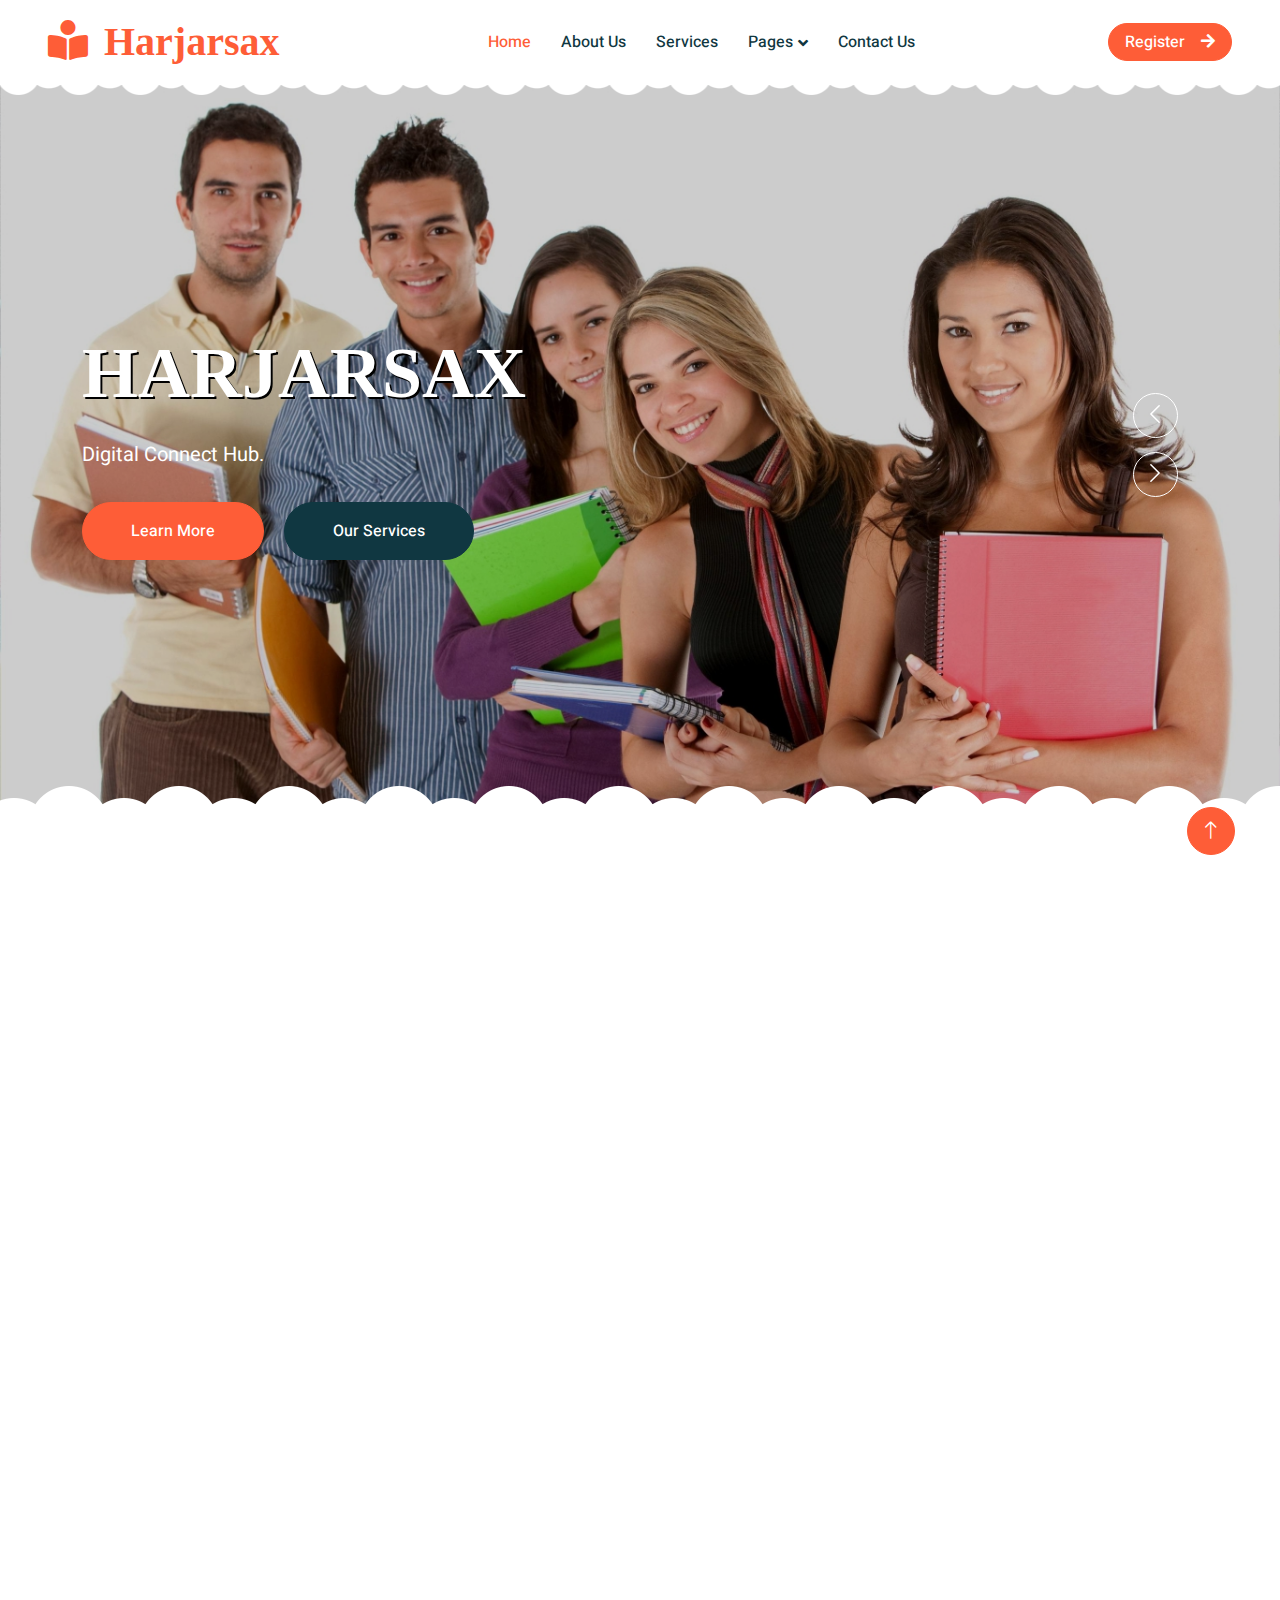
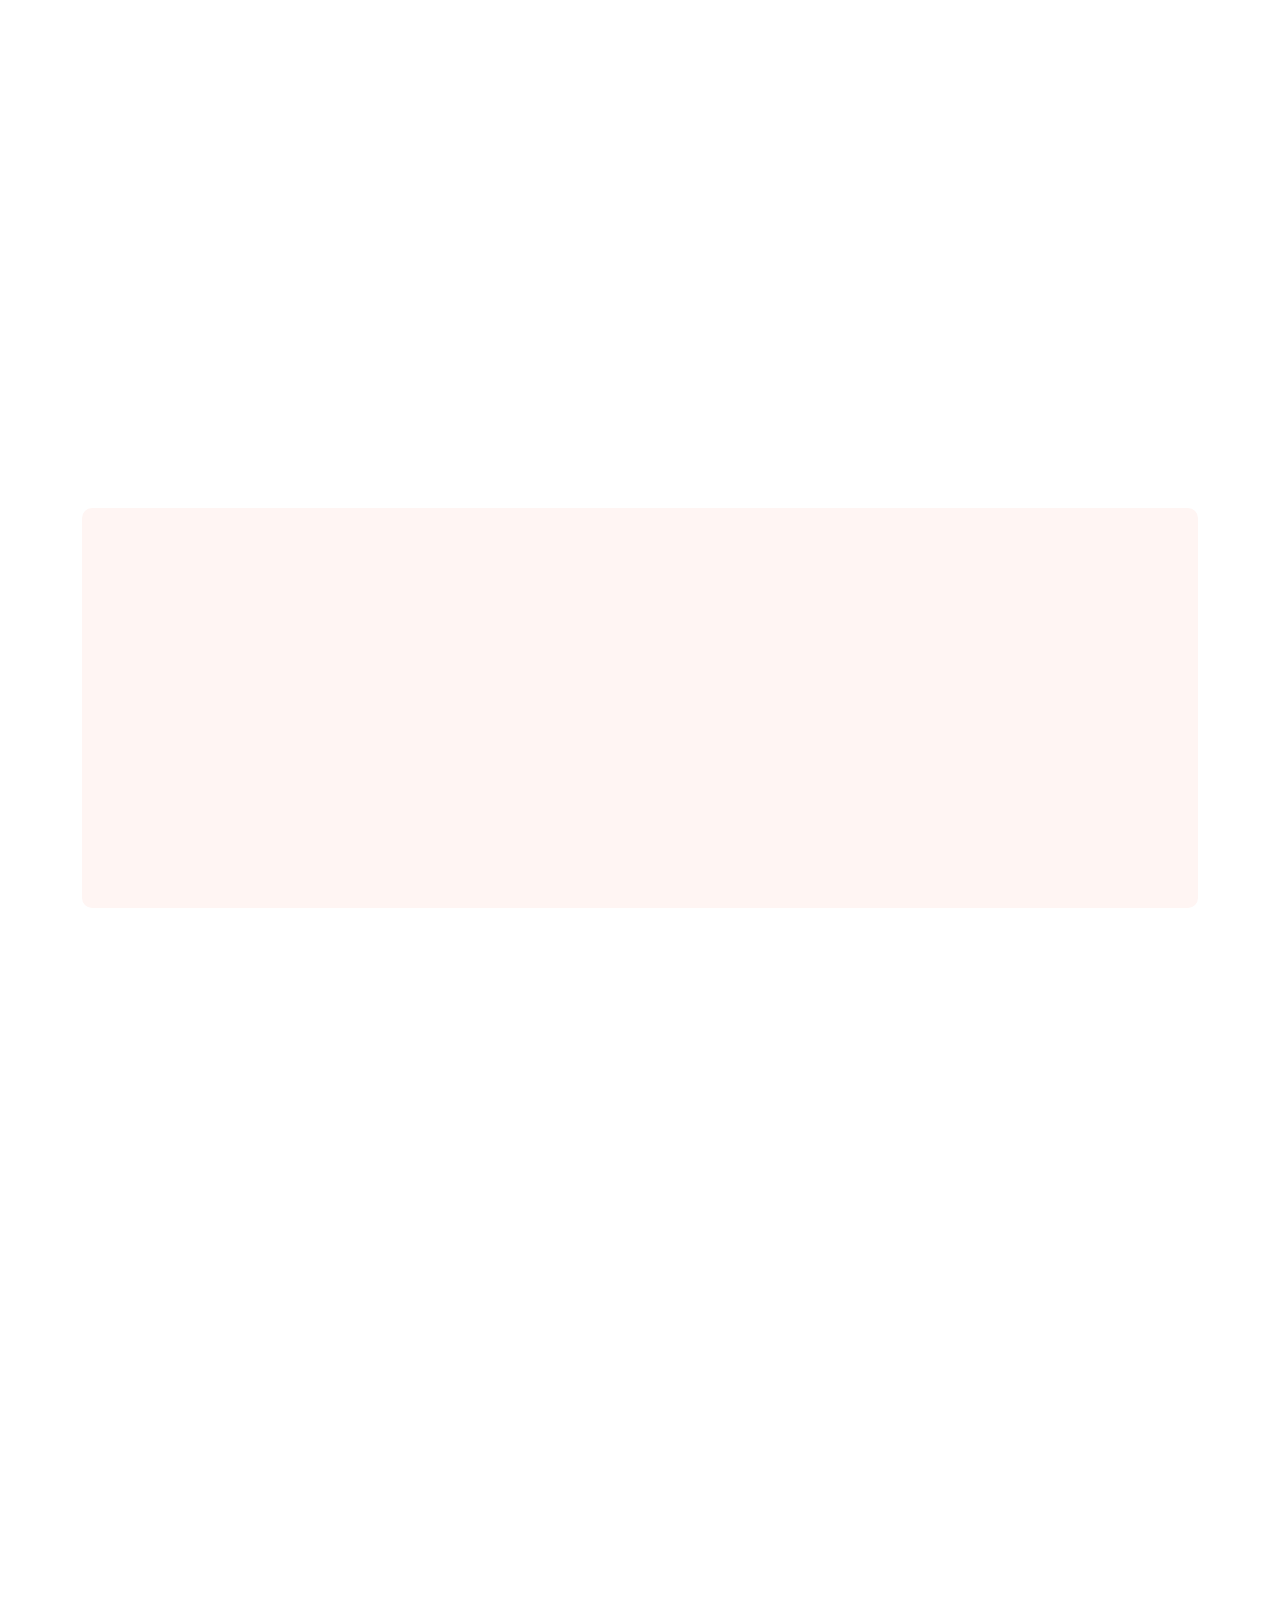
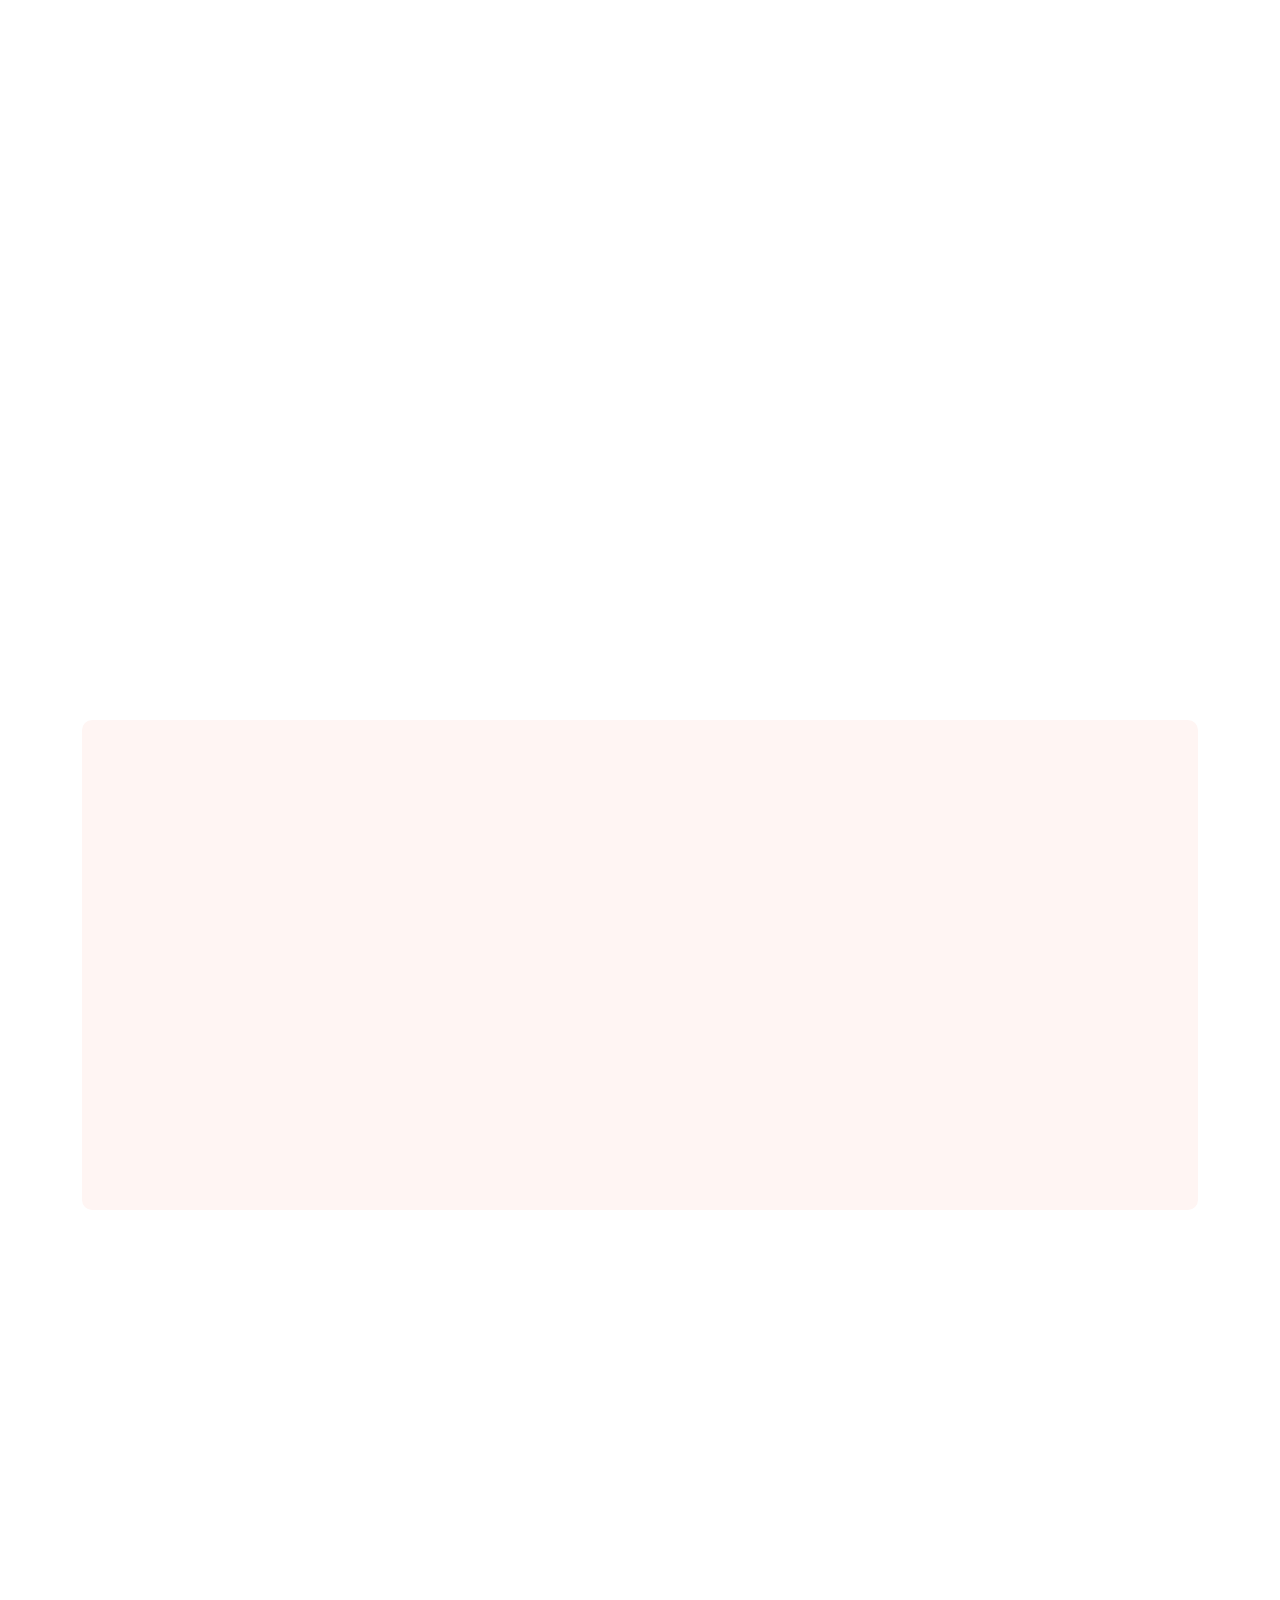
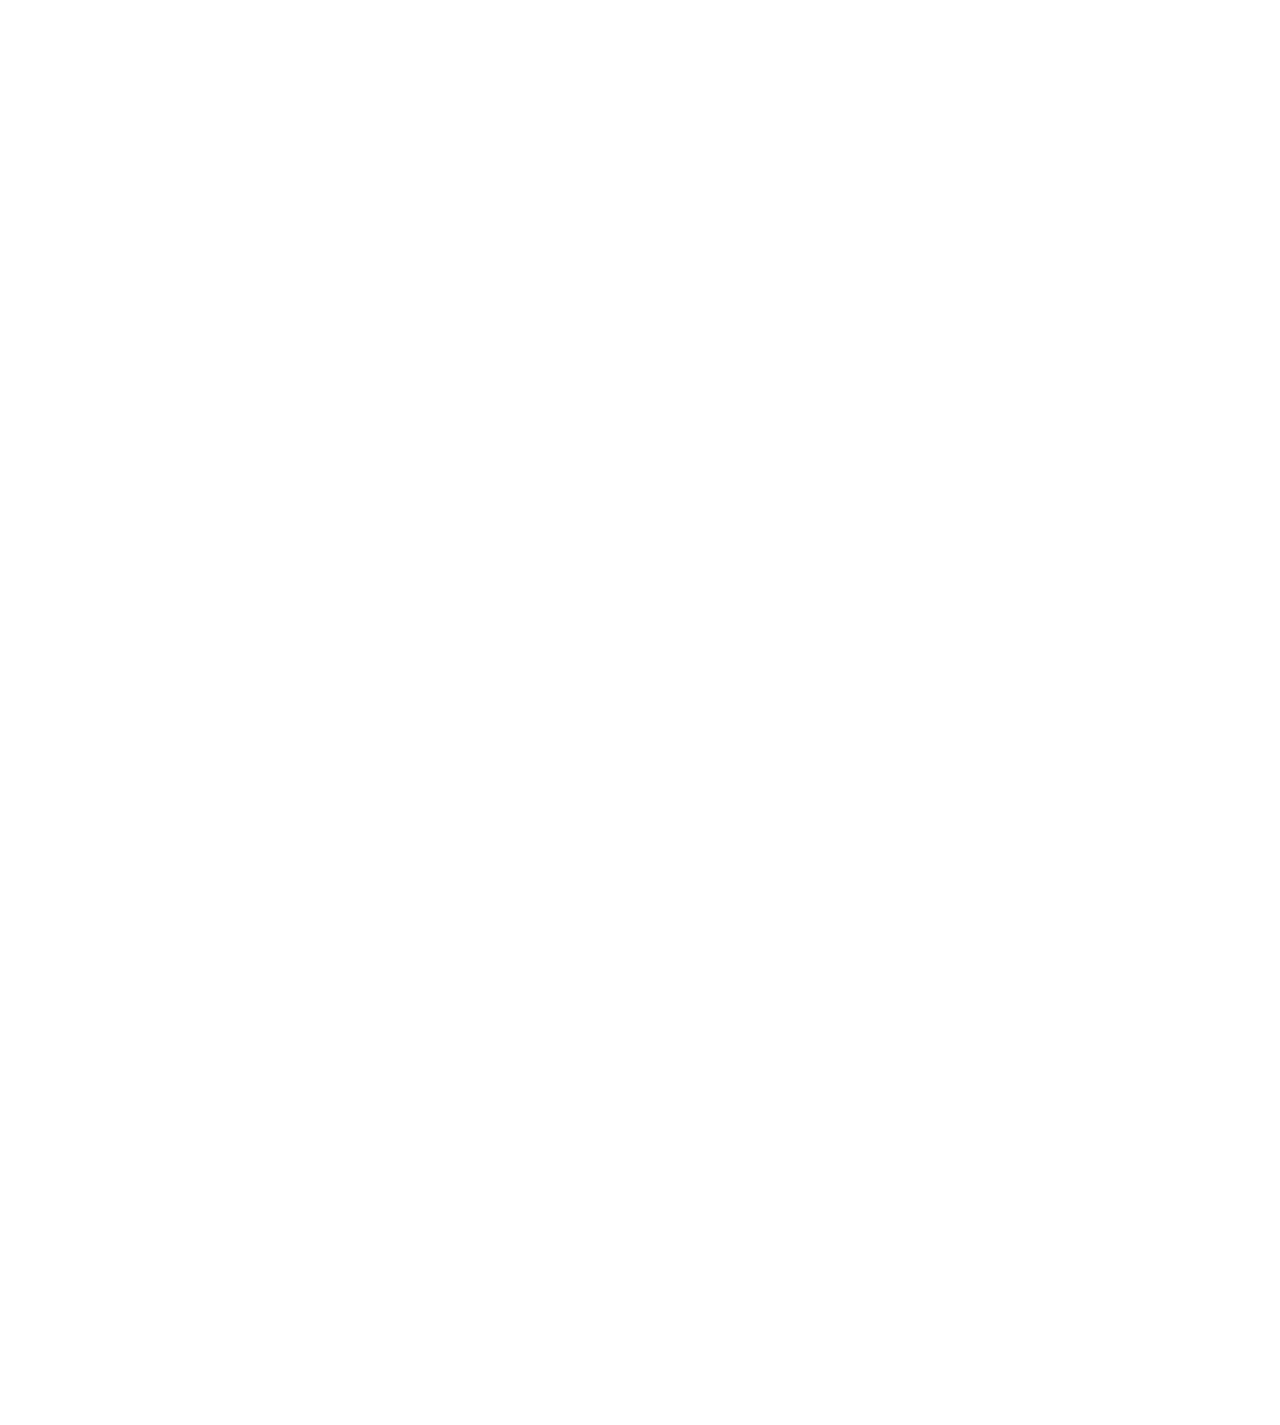
<file: index.html>
<!DOCTYPE html>
<html lang="en">

<head>
    <meta charset="utf-8">
    <title>HARJARSAX</title>
    <meta content="width=device-width, initial-scale=1.0" name="viewport">
    <meta content="" name="keywords">
    <meta content="" name="description">

    <!-- Favicon -->
    <link href="img/favicon.ico" rel="icon">

    <!-- Google Web Fonts -->
    <link rel="preconnect" href="https://fonts.googleapis.com">
    <link rel="preconnect" href="https://fonts.gstatic.com" crossorigin>
    <link href="https://fonts.googleapis.com/css2?family=Heebo:wght@400;500;600&family=Inter:wght@600&family=Lobster+Two:wght@700&display=swap" rel="stylesheet">
    
    <!-- Icon Font Stylesheet -->
    <link href="https://cdnjs.cloudflare.com/ajax/libs/font-awesome/5.10.0/css/all.min.css" rel="stylesheet">
    <link href="https://cdn.jsdelivr.net/npm/bootstrap-icons@1.4.1/font/bootstrap-icons.css" rel="stylesheet">

    <!-- Libraries Stylesheet -->
    <link href="lib/animate/animate.min.css" rel="stylesheet">
    <link href="lib/owlcarousel/assets/owl.carousel.min.css" rel="stylesheet">

    <!-- Customized Bootstrap Stylesheet -->
    <link href="css/bootstrap.min.css" rel="stylesheet">

    <!-- Template Stylesheet -->
    <link href="css/style.css" rel="stylesheet">
</head>

<body>
    <div class="container-xxl bg-white p-0">
        <!-- Spinner Start -->
        <div id="spinner" class="show bg-white position-fixed translate-middle w-100 vh-100 top-50 start-50 d-flex align-items-center justify-content-center">
            <div class="spinner-border text-primary" style="width: 3rem; height: 3rem;" role="status">
                <span class="sr-only">Loading...</span>
            </div>
        </div>
        <!-- Spinner End -->


        <!-- Navbar Start -->
        <nav class="navbar navbar-expand-lg bg-white navbar-light sticky-top px-4 px-lg-5 py-lg-0">
            <a href="index.html" class="navbar-brand">
                <h1 class="m-0 text-primary"><i class="fa fa-book-reader me-3"></i>Harjarsax</h1>
            </a>
            <button type="button" class="navbar-toggler" data-bs-toggle="collapse" data-bs-target="#navbarCollapse">
                <span class="navbar-toggler-icon"></span>
            </button>
            <div class="collapse navbar-collapse" id="navbarCollapse">
                <div class="navbar-nav mx-auto">
                    <a href="index.html" class="nav-item nav-link active">Home</a>
                    <a href="about.html" class="nav-item nav-link">About Us</a>
                    <a href="classes.html" class="nav-item nav-link">Services</a>
                    <div class="nav-item dropdown">
                        <a href="#" class="nav-link dropdown-toggle" data-bs-toggle="dropdown">Pages</a>
                        <div class="dropdown-menu rounded-0 rounded-bottom border-0 shadow-sm m-0">
                            <a href="facility.html" class="dropdown-item">Our Facilities</a>
                            <a href="team.html" class="dropdown-item">Team Leader</a>
                            <a href="call-to-action.html" class="dropdown-item">Become a Member</a>
                            <a href="appointment.html" class="dropdown-item">Make Suggestion</a>
                            <a href="testimonial.html" class="dropdown-item">Testimonial</a>
                            <a href="404.html" class="dropdown-item">404 Error</a>
                        </div>
                    </div>
                    <a href="contact.html" class="nav-item nav-link">Contact Us</a>
                </div>
                <a href="" class="btn btn-primary rounded-pill px-3 d-none d-lg-block">Register<i class="fa fa-arrow-right ms-3"></i></a>
            </div>
        </nav>
        <!-- Navbar End -->


        <!-- Carousel Start -->
        <div class="container-fluid p-0 mb-5">
            <div class="owl-carousel header-carousel position-relative">
                <div class="owl-carousel-item position-relative">
                    <img class="img-fluid" src="img/body1.jpg" alt="">
                    <div class="position-absolute top-0 start-0 w-100 h-100 d-flex align-items-center" style="background: rgba(0, 0, 0, .2);">
                        <div class="container">
                            <div class="row justify-content-start">
                                <div class="col-10 col-lg-8">
                                    <h1 class="display-2 text-white animated slideInDown mb-4" style="text-shadow: 2px 2px black;">HARJARSAX</h1>
                                    <p class="fs-5 fw-medium text-white mb-4 pb-2">Digital Connect Hub.</p>
                                    <a href="about.html" class="btn btn-primary rounded-pill py-sm-3 px-sm-5 me-3 animated slideInLeft">Learn More</a>
                                    <a href="classes.html" class="btn btn-dark rounded-pill py-sm-3 px-sm-5 animated slideInRight">Our Services</a>
                                </div>
                            </div>
                        </div>
                    </div>
                </div>
                <div class="owl-carousel-item position-relative">
                    <img class="img-fluid" src="img/body2.jpg" alt="">
                    <div class="position-absolute top-0 start-0 w-100 h-100 d-flex align-items-center" style="background: rgba(0, 0, 0, .2);">
                        <div class="container">
                            <div class="row justify-content-start">
                                <div class="col-10 col-lg-8">
                                    <h1 class="display-2 text-white animated slideInDown mb-4" style="text-shadow: 2px 2px black;">HARJARSAX</h1>
                                    <p class="fs-5 fw-medium text-white mb-4 pb-2">Digital Connect Hub</p>
                                    <a href="about.html" class="btn btn-primary rounded-pill py-sm-3 px-sm-5 me-3 animated slideInLeft">Learn More</a>
                                    <a href="classes.html" class="btn btn-dark rounded-pill py-sm-3 px-sm-5 animated slideInRight">Our Services</a>
                                </div>
                            </div>
                        </div>
                    </div>
                </div>
                <div class="owl-carousel-item position-relative">
                    <img class="img-fluid" src="img/body3.jpg" alt="">
                    <div class="position-absolute top-0 start-0 w-100 h-100 d-flex align-items-center" style="background: rgba(0, 0, 0, .2);">
                        <div class="container">
                            <div class="row justify-content-start">
                                <div class="col-10 col-lg-8">
                                    <h1 class="display-2 text-white animated slideInDown mb-4" style="text-shadow: 2px 2px black;">HARJARSAX</h1>
                                    <p class="fs-5 fw-medium text-white mb-4 pb-2">Digital Connect Hub</p>
                                    <a href="about.html" class="btn btn-primary rounded-pill py-sm-3 px-sm-5 me-3 animated slideInLeft">Learn More</a>
                                    <a href="classes.html" class="btn btn-dark rounded-pill py-sm-3 px-sm-5 animated slideInRight">Our Services</a>
                                </div>
                            </div>
                        </div>
                    </div>
                </div>
            </div>
        </div>
        <!-- Carousel End -->


        <!-- Facilities Start -->
        <div class="container-xxl py-5">
            <div class="container">
                <div class="text-center mx-auto mb-5 wow fadeInUp" data-wow-delay="0.1s" style="max-width: 600px;">
                    <h1 class="mb-3">Our Facilities</h1>
                    <p>The following are some of the features of Harjarsax Digital Connect Hub you can hava access to some new update easily through our protal.</p>
                </div>
                <div class="row g-4">
                    <div class="col-lg-3 col-sm-6 wow fadeInUp" data-wow-delay="0.1s">
                        <div class="facility-item">
                            <div class="facility-icon bg-primary">
                                <span class="bg-primary"></span>
                                <i class="fa fa-graduation-cap fa-3x text-primary"></i>
                                <span class="bg-primary"></span>
                            </div>
                            <div class="facility-text bg-primary">
                                <h3 class="text-primary mb-3">Jamb Portal</h3>
                                <p class="mb-0">Print your Jamb Result, Registration Slip and Mock Result <a href="https://efacility.jamb.gov.ng/">Click Here -></a></p>
                            </div>
                        </div>
                    </div>
                    <div class="col-lg-3 col-sm-6 wow fadeInUp" data-wow-delay="0.3s">
                        <div class="facility-item">
                            <div class="facility-icon bg-success">
                                <span class="bg-success"></span>
                                <i class="fa fa-book fa-3x text-success"></i>
                                <span class="bg-success"></span>
                            </div>
                            <div class="facility-text bg-success">
                                <h3 class="text-success mb-3">Jamb Exam</h3>
                                <p class="mb-0">Learn How to Write Jamb Exam easily step by step <a href="https://schoolnewsng.com/jamb-cbt-exam-tutorial/">Click Here -></a></p>
                            </div>
                        </div>
                    </div>
                    <div class="col-lg-3 col-sm-6 wow fadeInUp" data-wow-delay="0.5s">
                        <div class="facility-item">
                            <div class="facility-icon bg-warning">
                                <span class="bg-warning"></span>
                                <i class="fa fa-calendar-check fa-3x text-warning"></i>
                                <span class="bg-warning"></span>
                            </div>
                            <div class="facility-text bg-warning">
                                <h3 class="text-warning mb-3">Admission</h3>
                                <p class="mb-0">For information on undergraduate and postgraduate degree admissions in all tertiary institutions. <a href="https://schoolnewsng.com/category/admission/">Click Here</a></p>
                            </div>
                        </div>
                    </div>
                    <div class="col-lg-3 col-sm-6 wow fadeInUp" data-wow-delay="0.7s">
                        <div class="facility-item">
                            <div class="facility-icon bg-info">
                                <span class="bg-info"></span>
                                <i class="fa fa-chalkboard-teacher fa-3x text-info"></i>
                                <span class="bg-info"></span>
                            </div>
                            <div class="facility-text bg-info">
                                <h3 class="text-info mb-3">Blog</h3>
                                <p class="mb-0">Still Pending</p>
                            </div>
                        </div>
                    </div>
                </div>
            </div>
        </div>
        <!-- Facilities End -->


        <!-- About Start -->
        <div class="container-xxl py-5">
            <div class="container">
                <div class="row g-5 align-items-center">
                    <div class="col-lg-6 wow fadeInUp" data-wow-delay="0.1s">
                        <h1 class="mb-4">Learn More About Our Work And Our Activities</h1>
                        <p>Harjarsax Digital Hub is a reliable, user-friendly digital platform dedicated to providing easy access to essential exam resources, including scratch cards for WAEC, NECO, NABTEB, and other exams. </p>
                        <p class="mb-4">We aim to simplify the registration process by offering instant, secure access to scratch cards and other digital services that empower students and educational institutions alike. Our mission is to support educational advancement by making exam registration resources accessible, affordable, and efficient.</p>
                        <div class="row g-4 align-items-center">
                            <div class="col-sm-6">
                                <a class="btn btn-primary rounded-pill py-3 px-5" href="about.html">Read More</a>
                            </div>
                            <div class="col-sm-6">
                                <div class="d-flex align-items-center">
                                    <img class="rounded-circle flex-shrink-0" src="img/about.jpg" alt="" style="width: 45px; height: 45px;">
                                    <div class="ms-3">
                                        <h6 class="text-primary mb-1">Sheu Abdullahi Ajasa</h6>
                                        <small>CEO & Founder</small>
                                    </div>
                                </div>
                            </div>
                        </div>
                    </div>
                    <div class="col-lg-6 about-img wow fadeInUp" data-wow-delay="0.5s">
                        <div class="row">
                            <div class="col-12 text-center">
                                <img class="img-fluid w-75 rounded-circle bg-light p-3" src="img/about1.jpg" alt="">
                            </div>
                            <div class="col-6 text-start" style="margin-top: -150px;">
                                <img class="img-fluid w-100 rounded-circle bg-light p-3" src="img/about2.jpg" alt="">
                            </div>
                            <div class="col-6 text-end" style="margin-top: -150px;">
                                <img class="img-fluid w-100 rounded-circle bg-light p-3" src="img/about3.jpg" alt="">
                            </div>
                        </div>
                    </div>
                </div>
            </div>
        </div>
        <!-- About End -->


        <!-- Call To Action Start -->
        <div class="container-xxl py-5">
            <div class="container">
                <div class="bg-light rounded">
                    <div class="row g-0">
                        <div class="col-lg-6 wow fadeIn" data-wow-delay="0.1s" style="min-height: 400px;">
                            <div class="position-relative h-100">
                                <img class="position-absolute w-100 h-100 rounded" src="img/member.jpg" style="object-fit: cover;">
                            </div>
                        </div>
                        <div class="col-lg-6 wow fadeIn" data-wow-delay="0.5s">
                            <div class="h-100 d-flex flex-column justify-content-center p-5">
                                <h1 class="mb-4">Become A Member</h1>
                                <p class="mb-4">To register, provide your full name, phone number (with country code), email address, a secure password (min. 8 characters with letters, numbers, and symbols), 
                                    and a recent passport-sized photo (max 5 MB). Ensure your information is accurate for verification via email/SMS. Your data will remain confidential and used solely for registration.
                                </p>
                                <a class="btn btn-primary py-3 px-5" href="">Get Started Now<i class="fa fa-arrow-right ms-2"></i></a>
                            </div>
                        </div>
                    </div>
                </div>
            </div>
        </div>
        <!-- Call To Action End -->


        <!-- Classes Start -->
        <div class="container-xxl py-5">
            <div class="container">
                <div class="text-center mx-auto mb-5 wow fadeInUp" data-wow-delay="0.1s" style="max-width: 600px;">
                    <h1 class="mb-3">Our Services</h1>
                    <p>We provide reliable scratch cards for WAEC, NECO, NABTEB, and other major exams, allowing students to easily register, pay, and access exam services. Our scratch cards are available at competitive prices and offer quick delivery to ensure timely registration and a smooth experience.</p>
                </div>
                <div class="row g-4">
                    <div class="col-lg-4 col-md-6 wow fadeInUp" data-wow-delay="0.1s">
                        <div class="classes-item">
                            <div class="bg-light rounded-circle w-75 mx-auto p-3">
                                <img class="img-fluid rounded-circle" src="img/neco.jpg" alt="">
                            </div>
                            <div class="bg-light rounded p-4 pt-5 mt-n5">
                                <a class="d-block text-center h3 mt-3 mb-4" href="">NECO Scratch Card</a>
                                <div class="d-flex align-items-center justify-content-between mb-4">
                                    <div class="d-flex align-items-center">
                                        <img class="rounded-circle flex-shrink-0" src="img/neco.jpg" alt="" style="width: 45px; height: 45px;">
                                        <div class="ms-3">
                                            <h6 class="text-primary mb-1">Price</h6>
                                            <small>To Purchase <a href="login.php">Click Here</a></small>
                                        </div>
                                    </div>
                                    <span class="bg-primary text-white rounded-pill py-2 px-3" href="">N2000</span>
                                </div>
                                <div class="row g-1">
                                    <div class="col-4">
                                        <div class="border-top border-3 border-primary pt-2">
                                            <h6 class="text-primary mb-1"></h6>
                                            <small></small>
                                        </div>
                                    </div>
                                    <div class="col-4">
                                        <div class="border-top border-3 border-success pt-2">
                                            <h6 class="text-success mb-1">Availability</h6>
                                            <small>Yes</small>
                                        </div>
                                    </div>
                                    <div class="col-4">
                                        <div class="border-top border-3 border-warning pt-2">
                                            <h6 class="text-warning mb-1">Capacity:</h6>
                                            <small>x5 (Checking)</small>
                                        </div>
                                    </div>
                                </div>
                            </div>
                        </div>
                    </div>
                    <div class="col-lg-4 col-md-6 wow fadeInUp" data-wow-delay="0.1s">
                        <div class="classes-item">
                            <div class="bg-light rounded-circle w-75 mx-auto p-3">
                                <img class="img-fluid rounded-circle" src="img/neco.jpg" alt="">
                            </div>
                            <div class="bg-light rounded p-4 pt-5 mt-n5">
                                <a class="d-block text-center h3 mt-3 mb-4" href="">NECO Scratch Card</a>
                                <div class="d-flex align-items-center justify-content-between mb-4">
                                    <div class="d-flex align-items-center">
                                        <img class="rounded-circle flex-shrink-0" src="img/neco.jpg" alt="" style="width: 45px; height: 45px;">
                                        <div class="ms-3">
                                            <h6 class="text-primary mb-1">Price</h6>
                                            <small>To Purchase <a href="login.php">Click Here</a></small>
                                        </div>
                                    </div>
                                    <span class="bg-primary text-white rounded-pill py-2 px-3" href="">N2000</span>
                                </div>
                                <div class="row g-1">
                                    <div class="col-4">
                                        <div class="border-top border-3 border-primary pt-2">
                                            <h6 class="text-primary mb-1"></h6>
                                            <small></small>
                                        </div>
                                    </div>
                                    <div class="col-4">
                                        <div class="border-top border-3 border-success pt-2">
                                            <h6 class="text-success mb-1">Availability</h6>
                                            <small>Yes</small>
                                        </div>
                                    </div>
                                    <div class="col-4">
                                        <div class="border-top border-3 border-warning pt-2">
                                            <h6 class="text-warning mb-1">Capacity:</h6>
                                            <small>x5 (Checking)</small>
                                        </div>
                                    </div>
                                </div>
                            </div>
                        </div>
                    </div>
                    <div class="col-lg-4 col-md-6 wow fadeInUp" data-wow-delay="0.1s">
                        <div class="classes-item">
                            <div class="bg-light rounded-circle w-75 mx-auto p-3">
                                <img class="img-fluid rounded-circle" src="img/neco.jpg" alt="">
                            </div>
                            <div class="bg-light rounded p-4 pt-5 mt-n5">
                                <a class="d-block text-center h3 mt-3 mb-4" href="">NECO Scratch Card</a>
                                <div class="d-flex align-items-center justify-content-between mb-4">
                                    <div class="d-flex align-items-center">
                                        <img class="rounded-circle flex-shrink-0" src="img/neco.jpg" alt="" style="width: 45px; height: 45px;">
                                        <div class="ms-3">
                                            <h6 class="text-primary mb-1">Price</h6>
                                            <small>To Purchase <a href="login.php">Click Here</a></small>
                                        </div>
                                    </div>
                                    <span class="bg-primary text-white rounded-pill py-2 px-3" href="">N2000</span>
                                </div>
                                <div class="row g-1">
                                    <div class="col-4">
                                        <div class="border-top border-3 border-primary pt-2">
                                            <h6 class="text-primary mb-1"></h6>
                                            <small></small>
                                        </div>
                                    </div>
                                    <div class="col-4">
                                        <div class="border-top border-3 border-success pt-2">
                                            <h6 class="text-success mb-1">Availability</h6>
                                            <small>Yes</small>
                                        </div>
                                    </div>
                                    <div class="col-4">
                                        <div class="border-top border-3 border-warning pt-2">
                                            <h6 class="text-warning mb-1">Capacity:</h6>
                                            <small>x5 (Checking)</small>
                                        </div>
                                    </div>
                                </div>
                            </div>
                        </div>
                    </div>
                    <div class="col-lg-4 col-md-6 wow fadeInUp" data-wow-delay="0.1s">
                        <div class="classes-item">
                            <div class="bg-light rounded-circle w-75 mx-auto p-3">
                                <img class="img-fluid rounded-circle" src="img/neco.jpg" alt="">
                            </div>
                            <div class="bg-light rounded p-4 pt-5 mt-n5">
                                <a class="d-block text-center h3 mt-3 mb-4" href="">NECO Scratch Card</a>
                                <div class="d-flex align-items-center justify-content-between mb-4">
                                    <div class="d-flex align-items-center">
                                        <img class="rounded-circle flex-shrink-0" src="img/neco.jpg" alt="" style="width: 45px; height: 45px;">
                                        <div class="ms-3">
                                            <h6 class="text-primary mb-1">Price</h6>
                                            <small>To Purchase <a href="login.php">Click Here</a></small>
                                        </div>
                                    </div>
                                    <span class="bg-primary text-white rounded-pill py-2 px-3" href="">N2000</span>
                                </div>
                                <div class="row g-1">
                                    <div class="col-4">
                                        <div class="border-top border-3 border-primary pt-2">
                                            <h6 class="text-primary mb-1"></h6>
                                            <small></small>
                                        </div>
                                    </div>
                                    <div class="col-4">
                                        <div class="border-top border-3 border-success pt-2">
                                            <h6 class="text-success mb-1">Availability</h6>
                                            <small>Yes</small>
                                        </div>
                                    </div>
                                    <div class="col-4">
                                        <div class="border-top border-3 border-warning pt-2">
                                            <h6 class="text-warning mb-1">Capacity:</h6>
                                            <small>x5 (Checking)</small>
                                        </div>
                                    </div>
                                </div>
                            </div>
                        </div>
                    </div>
                    <div class="col-lg-4 col-md-6 wow fadeInUp" data-wow-delay="0.1s">
                        <div class="classes-item">
                            <div class="bg-light rounded-circle w-75 mx-auto p-3">
                                <img class="img-fluid rounded-circle" src="img/neco.jpg" alt="">
                            </div>
                            <div class="bg-light rounded p-4 pt-5 mt-n5">
                                <a class="d-block text-center h3 mt-3 mb-4" href="">NECO Scratch Card</a>
                                <div class="d-flex align-items-center justify-content-between mb-4">
                                    <div class="d-flex align-items-center">
                                        <img class="rounded-circle flex-shrink-0" src="img/neco.jpg" alt="" style="width: 45px; height: 45px;">
                                        <div class="ms-3">
                                            <h6 class="text-primary mb-1">Price</h6>
                                            <small>To Purchase <a href="login.php">Click Here</a></small>
                                        </div>
                                    </div>
                                    <span class="bg-primary text-white rounded-pill py-2 px-3" href="">N2000</span>
                                </div>
                                <div class="row g-1">
                                    <div class="col-4">
                                        <div class="border-top border-3 border-primary pt-2">
                                            <h6 class="text-primary mb-1"></h6>
                                            <small></small>
                                        </div>
                                    </div>
                                    <div class="col-4">
                                        <div class="border-top border-3 border-success pt-2">
                                            <h6 class="text-success mb-1">Availability</h6>
                                            <small>Yes</small>
                                        </div>
                                    </div>
                                    <div class="col-4">
                                        <div class="border-top border-3 border-warning pt-2">
                                            <h6 class="text-warning mb-1">Capacity:</h6>
                                            <small>x5 (Checking)</small>
                                        </div>
                                    </div>
                                </div>
                            </div>
                        </div>
                    </div>
                    <div class="col-lg-4 col-md-6 wow fadeInUp" data-wow-delay="0.1s">
                        <div class="classes-item">
                            <div class="bg-light rounded-circle w-75 mx-auto p-3">
                                <img class="img-fluid rounded-circle" src="img/neco.jpg" alt="">
                            </div>
                            <div class="bg-light rounded p-4 pt-5 mt-n5">
                                <a class="d-block text-center h3 mt-3 mb-4" href="">NECO Scratch Card</a>
                                <div class="d-flex align-items-center justify-content-between mb-4">
                                    <div class="d-flex align-items-center">
                                        <img class="rounded-circle flex-shrink-0" src="img/neco.jpg" alt="" style="width: 45px; height: 45px;">
                                        <div class="ms-3">
                                            <h6 class="text-primary mb-1">Price</h6>
                                            <small>To Purchase <a href="login.php">Click Here</a></small>
                                        </div>
                                    </div>
                                    <span class="bg-primary text-white rounded-pill py-2 px-3" href="">N2000</span>
                                </div>
                                <div class="row g-1">
                                    <div class="col-4">
                                        <div class="border-top border-3 border-primary pt-2">
                                            <h6 class="text-primary mb-1"></h6>
                                            <small></small>
                                        </div>
                                    </div>
                                    <div class="col-4">
                                        <div class="border-top border-3 border-success pt-2">
                                            <h6 class="text-success mb-1">Availability</h6>
                                            <small>Yes</small>
                                        </div>
                                    </div>
                                    <div class="col-4">
                                        <div class="border-top border-3 border-warning pt-2">
                                            <h6 class="text-warning mb-1">Capacity:</h6>
                                            <small>x5 (Checking)</small>
                                        </div>
                                    </div>
                                </div>
                            </div>
                        </div>
                    </div>
                </div>
            </div>
        </div>
        <!-- Classes End -->


        <!-- Appointment Start -->
        <div class="container-xxl py-5">
            <div class="container">
                <div class="bg-light rounded">
                    <div class="row g-0">
                        <div class="col-lg-6 wow fadeIn" data-wow-delay="0.1s">
                            <div class="h-100 d-flex flex-column justify-content-center p-5">
                                <h1 class="mb-4">Make Suggestion</h1>
                                <form>
                                    <div class="row g-3">
                                        <div class="col-sm-6">
                                            <div class="form-floating">
                                                <input type="text" class="form-control border-0" id="gname" placeholder="Full Name">
                                                <label for="gname">Full Name</label>
                                            </div>
                                        </div>
                                        <div class="col-sm-6">
                                            <div class="form-floating">
                                                <input type="email" class="form-control border-0" id="gmail" placeholder="Email Address">
                                                <label for="gmail"> Email Address</label>
                                            </div>
                                        </div>
                                        <div class="col-sm-6">
                                            <div class="form-floating">
                                                <input type="number" class="form-control border-0" id="cname" placeholder="Phone Number">
                                                <label for="cname">Phone Number</label>
                                            </div>
                                        </div>
                                        <div class="col-sm-6">
                                            <div class="form-floating">
                                                <input type="text" class="form-control border-0" id="cage" placeholder="Subject Matter">
                                                <label for="cage">Subject Matter</label>
                                            </div>
                                        </div>
                                        <div class="col-12">
                                            <div class="form-floating">
                                                <textarea class="form-control border-0" placeholder="Leave a message here" id="message" style="height: 100px"></textarea>
                                                <label for="message">Discussion</label>
                                            </div>
                                        </div>
                                        <div class="col-12">
                                            <button class="btn btn-primary w-100 py-3" type="submit">Submit</button>
                                        </div>
                                    </div>
                                </form>
                            </div>
                        </div>
                        <div class="col-lg-6 wow fadeIn" data-wow-delay="0.5s" style="min-height: 400px;">
                            <div class="position-relative h-100">
                                <img class="position-absolute w-100 h-100 rounded" src="img/appointment1.jpg" style="object-fit: cover;">
                            </div>
                        </div>
                    </div>
                </div>
            </div>
        </div>
        <!-- Appointment End -->


        <!-- Team Start -->
        <div class="container-xxl py-5">
            <div class="container">
                <div class="text-center mx-auto mb-5 wow fadeInUp" data-wow-delay="0.1s" style="max-width: 600px;">
                    <h1 class="mb-3">Top Three Team-Leader's</h1>
                    <p>For more information about ourservices or facing a reploblem you can contact 
                        them </p>
                </div>
                <div class="row g-4">
                    <div class="col-lg-4 col-md-6 wow fadeInUp" data-wow-delay="0.1s">
                        <div class="team-item position-relative">
                            <img class="img-fluid rounded-circle w-75" src="img/ceo.jpg" alt="">
                            <div class="team-text">
                                <h3>Sheu A.A</h3>
                                <p>CEO/Founder</p>
                                <div class="d-flex align-items-center">
                                    <a class="btn btn-square btn-primary mx-1" href=""><i class="fab fa-facebook-f"></i></a>
                                    <a class="btn btn-square btn-primary  mx-1" href=""><i class="fab fa-twitter"></i></a>
                                    <a class="btn btn-square btn-primary  mx-1" href=""><i class="fab fa-instagram"></i></a>
                                </div>
                            </div>
                        </div>
                    </div>
                    <div class="col-lg-4 col-md-6 wow fadeInUp" data-wow-delay="0.3s">
                        <div class="team-item position-relative">
                            <img class="img-fluid rounded-circle w-75" src="img/manager.jpg" alt="">
                            <div class="team-text">
                                <h3>Uthman</h3>
                                <p>Manager</p>
                                <div class="d-flex align-items-center">
                                    <a class="btn btn-square btn-primary mx-1" href=""><i class="fab fa-facebook-f"></i></a>
                                    <a class="btn btn-square btn-primary  mx-1" href=""><i class="fab fa-twitter"></i></a>
                                    <a class="btn btn-square btn-primary  mx-1" href=""><i class="fab fa-instagram"></i></a>
                                </div>
                            </div>
                        </div>
                    </div>
                    <div class="col-lg-4 col-md-6 wow fadeInUp" data-wow-delay="0.5s">
                        <div class="team-item position-relative">
                            <img class="img-fluid rounded-circle w-75" src="img/developer.jpg" alt="">
                            <div class="team-text">
                                <h3>Emmanuel A.</h3>
                                <p>Developer</p>
                                <div class="d-flex align-items-center">
                                    <a class="btn btn-square btn-primary mx-1" href=""><i class="fab fa-facebook-f"></i></a>
                                    <a class="btn btn-square btn-primary  mx-1" href=""><i class="fab fa-twitter"></i></a>
                                    <a class="btn btn-square btn-primary  mx-1" href=""><i class="fab fa-instagram"></i></a>
                                </div>
                            </div>
                        </div>
                    </div>
                </div>
            </div>
        </div>
        <!-- Team End -->


        <!-- Testimonial Start -->
        <div class="container-xxl py-5">
            <div class="container">
                <div class="text-center mx-auto mb-5 wow fadeInUp" data-wow-delay="0.1s" style="max-width: 600px;">
                    <h1 class="mb-3">Our Clients Say!</h1>
                    <p>This is what people have been saying about our platforn you can also make your compliment or suggesting using the suggestion box</p>
                </div>
                <div class="owl-carousel testimonial-carousel wow fadeInUp" data-wow-delay="0.1s">
                    <div class="testimonial-item bg-light rounded p-5">
                        <p class="fs-5">Quick and easy service! I received my scratch card PIN instantly, and the process was hassle-free without Payment delay or pending.</p>
                        <div class="d-flex align-items-center bg-white me-n5" style="border-radius: 50px 0 0 50px;">
                            <img class="img-fluid flex-shrink-0 rounded-circle" src="img/client1.jpg" style="width: 90px; height: 90px;">
                            <div class="ps-3">
                                <h3 class="mb-1">Emmanuel Ayoola</h3>
                                <span>Student (Wufpoly B/K)</span>
                            </div>
                            <i class="fa fa-quote-right fa-3x text-primary ms-auto d-none d-sm-flex"></i>
                        </div>
                    </div>
                    <div class="testimonial-item bg-light rounded p-5">
                        <p class="fs-5">Quick and easy service! I received my scratch card PIN instantly, and the process was hassle-free without Payment delay or pending.</p>
                        <div class="d-flex align-items-center bg-white me-n5" style="border-radius: 50px 0 0 50px;">
                            <img class="img-fluid flex-shrink-0 rounded-circle" src="img/client1.jpg" style="width: 90px; height: 90px;">
                            <div class="ps-3">
                                <h3 class="mb-1">Emmanuel Ayoola</h3>
                                <span>Student (Wufpoly B/K)</span>
                            </div>
                            <i class="fa fa-quote-right fa-3x text-primary ms-auto d-none d-sm-flex"></i>
                        </div>
                    </div>
                    <div class="testimonial-item bg-light rounded p-5">
                        <p class="fs-5">Quick and easy service! I received my scratch card PIN instantly, and the process was hassle-free without Payment delay or pending.</p>
                        <div class="d-flex align-items-center bg-white me-n5" style="border-radius: 50px 0 0 50px;">
                            <img class="img-fluid flex-shrink-0 rounded-circle" src="img/client1.jpg" style="width: 90px; height: 90px;">
                            <div class="ps-3">
                                <h3 class="mb-1">Emmanuel Ayoola</h3>
                                <span>Student (Wufpoly B/K)</span>
                            </div>
                            <i class="fa fa-quote-right fa-3x text-primary ms-auto d-none d-sm-flex"></i>
                        </div>
                    </div>
                    <div class="testimonial-item bg-light rounded p-5">
                        <p class="fs-5">Quick and easy service! I received my scratch card PIN instantly, and the process was hassle-free without Payment delay or pending.</p>
                        <div class="d-flex align-items-center bg-white me-n5" style="border-radius: 50px 0 0 50px;">
                            <img class="img-fluid flex-shrink-0 rounded-circle" src="img/client1.jpg" style="width: 90px; height: 90px;">
                            <div class="ps-3">
                                <h3 class="mb-1">Emmanuel Ayoola</h3>
                                <span>Student (Wufpoly B/K)</span>
                            </div>
                            <i class="fa fa-quote-right fa-3x text-primary ms-auto d-none d-sm-flex"></i>
                        </div>
                    </div>
                </div>
            </div>
        </div>
        <!-- Testimonial End -->


        <!-- Footer Start -->
        <div class="container-fluid bg-dark text-white-50 footer pt-5 mt-5 wow fadeIn" data-wow-delay="0.1s">
            <div class="container py-5">
                <div class="row g-5">
                    <div class="col-lg-3 col-md-6">
                        <h3 class="text-white mb-4">Get In Touch</h3>
                        <p class="mb-2"><i class="fa fa-map-marker-alt me-3"></i>Kebbi State, Nigeria</p>
                        <p class="mb-2"><i class="fa fa-phone-alt me-3"></i>+234 814 958 0639</p>
                        <p class="mb-2"><i class="fa fa-envelope me-3"></i>harjarsax@gmail.com</p>
                        <div class="d-flex pt-2">
                            <a class="btn btn-outline-light btn-social" href=""><i class="fab fa-twitter"></i></a>
                            <a class="btn btn-outline-light btn-social" href=""><i class="fab fa-facebook-f"></i></a>
                            <a class="btn btn-outline-light btn-social" href=""><i class="fab fa-youtube"></i></a>
                            <a class="btn btn-outline-light btn-social" href=""><i class="fab fa-linkedin-in"></i></a>
                        </div>
                    </div>
                    <div class="col-lg-3 col-md-6">
                        <h3 class="text-white mb-4">Quick Links</h3>
                        <a class="btn btn-link text-white-50" href="about.html">About Us</a>
                        <a class="btn btn-link text-white-50" href="">Contact Us</a>
                        <a class="btn btn-link text-white-50" href="">Our Services</a>
                        <a class="btn btn-link text-white-50" href="">Privacy Policy</a>
                        <a class="btn btn-link text-white-50" href="">Terms & Condition</a>
                    </div>
                    <div class="col-lg-3 col-md-6">
                        <h3 class="text-white mb-4">Photo Gallery</h3>
                        <div class="row g-2 pt-2">
                            <div class="col-4">
                                <img class="img-fluid rounded bg-light p-1" src="img/neco.jpg" alt="">
                            </div>
                            <div class="col-4">
                                <img class="img-fluid rounded bg-light p-1" src="img/neco.jpg" alt="">
                            </div>
                            <div class="col-4">
                                <img class="img-fluid rounded bg-light p-1" src="img/neco.jpg" alt="">
                            </div>
                            <div class="col-4">
                                <img class="img-fluid rounded bg-light p-1" src="img/neco.jpg" alt="">
                            </div>
                            <div class="col-4">
                                <img class="img-fluid rounded bg-light p-1" src="img/neco.jpg" alt="">
                            </div>
                            <div class="col-4">
                                <img class="img-fluid rounded bg-light p-1" src="img/neco.jpg" alt="">
                            </div>
                        </div>
                    </div>
                    <div class="col-lg-3 col-md-6">
                        <h3 class="text-white mb-4">REGISTER</h3>
                        <p>Input your email address to become a member</p>
                        <div class="position-relative mx-auto" style="max-width: 400px;">
                            <input class="form-control bg-transparent w-100 py-3 ps-4 pe-5" type="text" placeholder="Your email">
                            <button type="button" class="btn btn-primary py-2 position-absolute top-0 end-0 mt-2 me-2">SignUp</button>
                        </div>
                    </div>
                </div>
            </div>
            <div class="container">
                <div class="copyright">
                    <div class="row">
                        <div class="col-md-6 text-center text-md-start mb-3 mb-md-0">
                            &copy; <a class="border-bottom" href="index.html">Harjarsax</a>, All Right Reserved. 
							
							<!--/*** This template is free as long as you keep the footer author’s credit link/attribution link/backlink. If you'd like to use the template without the footer author’s credit link/attribution link/backlink, you can purchase the Credit Removal License from "https://htmlcodex.com/credit-removal". Thank you for your support. ***/-->
							Designed By <a class="border-bottom" href="">Harjarsax Team</a>
                        </div>
                        <div class="col-md-6 text-center text-md-end">
                            <div class="footer-menu">
                                <a href="index.html">Home</a>
                                <a href="">Cookies</a>
                                <a href="">Help</a>
                                <a href="">FQAs</a>
                            </div>
                        </div>
                    </div>
                </div>
            </div>
        </div>
        <!-- Footer End -->


        <!-- Back to Top -->
        <a href="#" class="btn btn-lg btn-primary btn-lg-square back-to-top"><i class="bi bi-arrow-up"></i></a>
    </div>

    <!-- JavaScript Libraries -->
    <script src="https://code.jquery.com/jquery-3.4.1.min.js"></script>
    <script src="https://cdn.jsdelivr.net/npm/bootstrap@5.0.0/dist/js/bootstrap.bundle.min.js"></script>
    <script src="lib/wow/wow.min.js"></script>
    <script src="lib/easing/easing.min.js"></script>
    <script src="lib/waypoints/waypoints.min.js"></script>
    <script src="lib/owlcarousel/owl.carousel.min.js"></script>

    <!-- Template Javascript -->
    <script src="js/main.js"></script>
</body>

</html>
</file>
<file: css/style.css>
/********** Template CSS **********/
:root {
    --primary: #FE5D37;
    --light: #FFF5F3;
    --dark: #103741;
}

.back-to-top {
    position: fixed;
    display: none;
    right: 45px;
    bottom: 45px;
    z-index: 99;
}


/*** Spinner ***/
#spinner {
    opacity: 0;
    visibility: hidden;
    transition: opacity .5s ease-out, visibility 0s linear .5s;
    z-index: 99999;
}

#spinner.show {
    transition: opacity .5s ease-out, visibility 0s linear 0s;
    visibility: visible;
    opacity: 1;
}


/*** Button ***/
.btn {
    font-weight: 500;
    transition: .5s;
}

.btn.btn-primary {
    color: #FFFFFF;
}

.btn-square {
    width: 38px;
    height: 38px;
}

.btn-sm-square {
    width: 32px;
    height: 32px;
}

.btn-lg-square {
    width: 48px;
    height: 48px;
}

.btn-square,
.btn-sm-square,
.btn-lg-square {
    padding: 0;
    display: flex;
    align-items: center;
    justify-content: center;
    font-weight: normal;
    border-radius: 50px;
}


/*** Heading ***/
h1,
h2,
h3,
h4,
.h1,
.h2,
.h3,
.h4,
.display-1,
.display-2,
.display-3,
.display-4,
.display-5,
.display-6 {
    font-family: 'Arial black', cursive;
    font-weight: 700;
}

h5,
h6,
.h5,
.h6 {
    font-weight: 600;
}

.font-secondary {
    font-family: 'Lobster Two', cursive;
}


/*** Navbar ***/
.navbar .navbar-nav .nav-link {
    padding: 30px 15px;
    color: var(--dark);
    font-weight: 500;
    outline: none;
}

.navbar .navbar-nav .nav-link:hover,
.navbar .navbar-nav .nav-link.active {
    color: var(--primary);
}

.navbar.sticky-top {
    top: -100px;
    transition: .5s;
}

.navbar .dropdown-toggle::after {
    border: none;
    content: "\f107";
    font-family: "Font Awesome 5 Free";
    font-weight: 900;
    vertical-align: middle;
    margin-left: 5px;
    transition: .5s;
}

.navbar .dropdown-toggle[aria-expanded=true]::after {
    transform: rotate(-180deg);
}

@media (max-width: 991.98px) {
    .navbar .navbar-nav .nav-link  {
        margin-right: 0;
        padding: 10px 0;
    }

    .navbar .navbar-nav {
        margin-top: 15px;
        border-top: 1px solid #EEEEEE;
    }
}

@media (min-width: 992px) {
    .navbar .nav-item .dropdown-menu {
        display: block;
        top: calc(100% - 15px);
        margin-top: 0;
        opacity: 0;
        visibility: hidden;
        transition: .5s;
        
    }

    .navbar .nav-item:hover .dropdown-menu {
        top: 100%;
        visibility: visible;
        transition: .5s;
        opacity: 1;
    }
}


/*** Header ***/
.header-carousel::before,
.header-carousel::after,
.page-header::before,
.page-header::after {
    position: absolute;
    content: "";
    width: 100%;
    height: 10px;
    top: 0;
    left: 0;
    background: url(../img/bg-header-top.png) center center repeat-x;
    z-index: 1;
}

.header-carousel::after,
.page-header::after {
    height: 19px;
    top: auto;
    bottom: 0;
    background: url(../img/bg-header-bottom.png) center center repeat-x;
}

@media (max-width: 768px) {
    .header-carousel .owl-carousel-item {
        position: relative;
        min-height: 500px;
    }
    
    .header-carousel .owl-carousel-item img {
        position: absolute;
        width: 100%;
        height: 100%;
        object-fit: cover;
    }

    .header-carousel .owl-carousel-item p {
        font-size: 16px !important;
        font-weight: 400 !important;
    }

    .header-carousel .owl-carousel-item h1 {
        font-size: 30px;
        font-weight: 600;
    }
}

.header-carousel .owl-nav {
    position: absolute;
    top: 50%;
    right: 8%;
    transform: translateY(-50%);
    display: flex;
    flex-direction: column;
}

.header-carousel .owl-nav .owl-prev,
.header-carousel .owl-nav .owl-next {
    margin: 7px 0;
    width: 45px;
    height: 45px;
    display: flex;
    align-items: center;
    justify-content: center;
    color: #FFFFFF;
    background: transparent;
    border: 1px solid #FFFFFF;
    border-radius: 45px;
    font-size: 22px;
    transition: .5s;
}

.header-carousel .owl-nav .owl-prev:hover,
.header-carousel .owl-nav .owl-next:hover {
    background: var(--primary);
    border-color: var(--primary);
}

.page-header {
    background: linear-gradient(rgba(0, 0, 0, .2), rgba(0, 0, 0, .2)), url(../img/carousel-1.jpg) center center no-repeat;
    background-size: cover;
}

.breadcrumb-item + .breadcrumb-item::before {
    color: rgba(255, 255, 255, .5);
}


/*** Facility ***/
.facility-item .facility-icon {
    position: relative;
    margin: 0 auto;
    width: 100px;
    height: 100px;
    border-radius: 100px;
    display: flex;
    align-items: center;
    justify-content: center;
}

.facility-item .facility-icon::before {
    position: absolute;
    content: "";
    width: 100%;
    height: 100%;
    top: 0;
    left: 0;
    background: rgba(255, 255, 255, .9);
    transition: .5s;
    z-index: 1;
}

.facility-item .facility-icon span {
    position: absolute;
    content: "";
    width: 15px;
    height: 30px;
    top: 0;
    left: 0;
    border-radius: 50%;
}

.facility-item .facility-icon span:last-child {
    left: auto;
    right: 0;
}

.facility-item .facility-icon i {
    position: relative;
    z-index: 2;
}

.facility-item .facility-text {
    position: relative;
    min-height: 250px;
    padding: 30px;
    border-radius: 100%;
    display: flex;
    text-align: center;
    justify-content: center;
    flex-direction: column;
}

.facility-item .facility-text::before {
    position: absolute;
    content: "";
    width: 100%;
    height: 100%;
    top: 0;
    left: 0;
    background: rgba(255, 255, 255, .9);
    transition: .5s;
    z-index: 1;
}

.facility-item .facility-text * {
    position: relative;
    z-index: 2;
}

.facility-item:hover .facility-icon::before,
.facility-item:hover .facility-text::before {
    background: transparent;
}

.facility-item * {
    transition: .5s;
}

.facility-item:hover * {
    color: #FFFFFF !important;
}


/*** About ***/
.about-img img {
    transition: .5s;
}

.about-img img:hover {
    background: var(--primary) !important;
}


/*** Classes ***/
.classes-item {
    transition: .5s;
}

.classes-item:hover {
    margin-top: -10px;
}


/*** Team ***/
.team-item .team-text {
    position: absolute;
    width: 250px;
    height: 250px;
    bottom: 0;
    right: 0;
    display: flex;
    align-items: center;
    justify-content: center;
    flex-direction: column;
    background: #FFFFFF;
    border: 17px solid var(--light);
    border-radius: 250px;
    transition: .5s;
}

.team-item:hover .team-text {
    border-color: var(--primary);
}


/*** Testimonial ***/
.testimonial-carousel {
    padding-left: 1.5rem;
    padding-right: 1.5rem;
}

@media (min-width: 576px) {
    .testimonial-carousel {
        padding-left: 4rem;
        padding-right: 4rem;
    }
}

.testimonial-carousel .testimonial-item .border {
    border: 1px dashed rgba(0, 185, 142, .3) !important;
}

.testimonial-carousel .owl-nav {
    position: absolute;
    width: 100%;
    height: 45px;
    top: 50%;
    left: 0;
    transform: translateY(-50%);
    display: flex;
    justify-content: space-between;
    z-index: 1;
}

.testimonial-carousel .owl-nav .owl-prev,
.testimonial-carousel .owl-nav .owl-next {
    position: relative;
    width: 45px;
    height: 45px;
    display: flex;
    align-items: center;
    justify-content: center;
    color: #FFFFFF;
    background: var(--primary);
    border-radius: 45px;
    font-size: 20px;
    transition: .5s;
}

.testimonial-carousel .owl-nav .owl-prev:hover,
.testimonial-carousel .owl-nav .owl-next:hover {
    background: var(--dark);
}


/*** Footer ***/
.footer .btn.btn-social {
    margin-right: 5px;
    width: 45px;
    height: 45px;
    display: flex;
    align-items: center;
    justify-content: center;
    color: #FFFFFF;
    border: 1px solid rgba(255,255,255,0.5);
    border-radius: 45px;
    transition: .3s;
}

.footer .btn.btn-social:hover {
    border-color: var(--primary);
    background: var(--primary);
}

.footer .btn.btn-link {
    display: block;
    margin-bottom: 5px;
    padding: 0;
    text-align: left;
    font-size: 16px;
    font-weight: normal;
    text-transform: capitalize;
    transition: .3s;
}

.footer .btn.btn-link::before {
    position: relative;
    content: "\f105";
    font-family: "Font Awesome 5 Free";
    font-weight: 900;
    margin-right: 10px;
}

.footer .btn.btn-link:hover {
    color: var(--primary) !important;
    letter-spacing: 1px;
    box-shadow: none;
}

.footer .form-control {
    border-color: rgba(255,255,255,0.5);
}

.footer .copyright {
    padding: 25px 0;
    font-size: 15px;
    border-top: 1px solid rgba(256, 256, 256, .1);
}

.footer .copyright a {
    color: #FFFFFF;
}

.footer .footer-menu a {
    margin-right: 15px;
    padding-right: 15px;
    border-right: 1px solid rgba(255, 255, 255, .1);
}

.footer .copyright a:hover,
.footer .footer-menu a:hover {
    color: var(--primary) !important;
}

.footer .footer-menu a:last-child {
    margin-right: 0;
    padding-right: 0;
    border-right: none;
}
</file>
